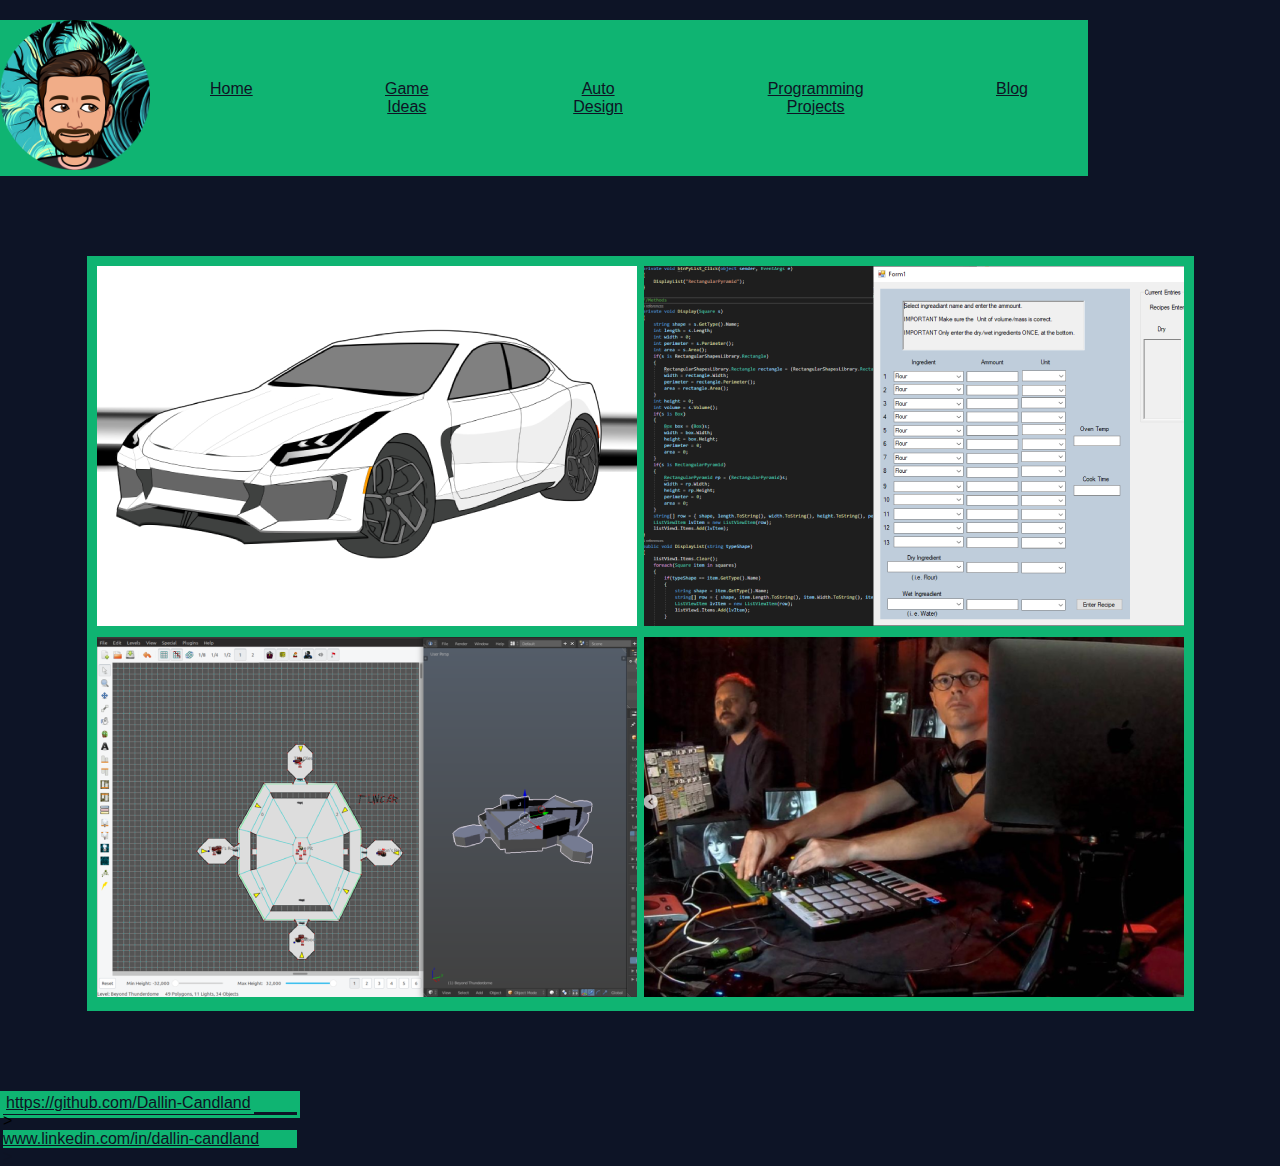
<file: index.html>
<!DOCTYPE html>
<html lang="en">
    <head>
        <meta charset="UTF-8">
        <meta http-equiv="X-UA-Compatible" content="IE=edge">
        <meta name="viewport" content="width=device-width, initial-scale=1.0">
        <title>Portfolio_Dallin - HomePage</title>
        <link href="css_files/style.css" rel="stylesheet">
        <link href="css_files/font_style.css" rel="stylesheet">
        <link href="css_files/nav.css" rel="stylesheet">
        <title>Home</title>
    </head>
    <body>
        <div id = "container">
            <div id="nav">
                <ul>
                    <li>
                        <a href="index.html">
                            <img class="img-Home_Icon" src="images/Home_Icon.png" alt="home thumbnail">
                        </a>
                    </li>
                    <li><a class="nav-link" href="index.html">Home</a></li>
                    <li><a class="nav-link" href="Hypothetical_Games.html">Game Ideas</a></li>
                    <li><a class="nav-link" href="Auto_Design.html">Auto Design</a></li>
                    <li><a class="nav-link" href="CSharp_Programming.html">Programming Projects</a></li>
                    <li><a class="nav-link" href="Misc_Interests.html">Blog</a></li>
                </ul>
            </div>
            <div id="ImagePageLinks">
                <a class="image-itself" href="Super_Sedan.html">
                    <img class="image-itself" class="left-image" src="images/s_sedan_sample.png" alt="Car Vector">
                </a>
                <a class="image-itself" href="CSharp_Programming.html">
                    <img class="image-itself" class="left-image" src="images/vs_sample.png" alt ="visual studio ex.">
                </a>
                <a class="image-itself" href="Weland.html">
                    <img class="image-itself" src="images/weland_sample.png" alt="Marathon Editor">
                </a>
                <a class="image-itself" href="Ugress.html">
                    <img class="image-itself" src="images/ugress_sample.png" alt="Ugress production">
                </a>
            </div>
            <ul id="footer">
                <li><a id=footer href="https://github.com/Dallin-Candland">https://github.com/Dallin-Candland</a></li>>
                <li><a tag="linkedin" href="www.linkedin.com/in/dallin-candland">www.linkedin.com/in/dallin-candland</li>>
            </ul>
            </div>
    </body>

</html>
</file>
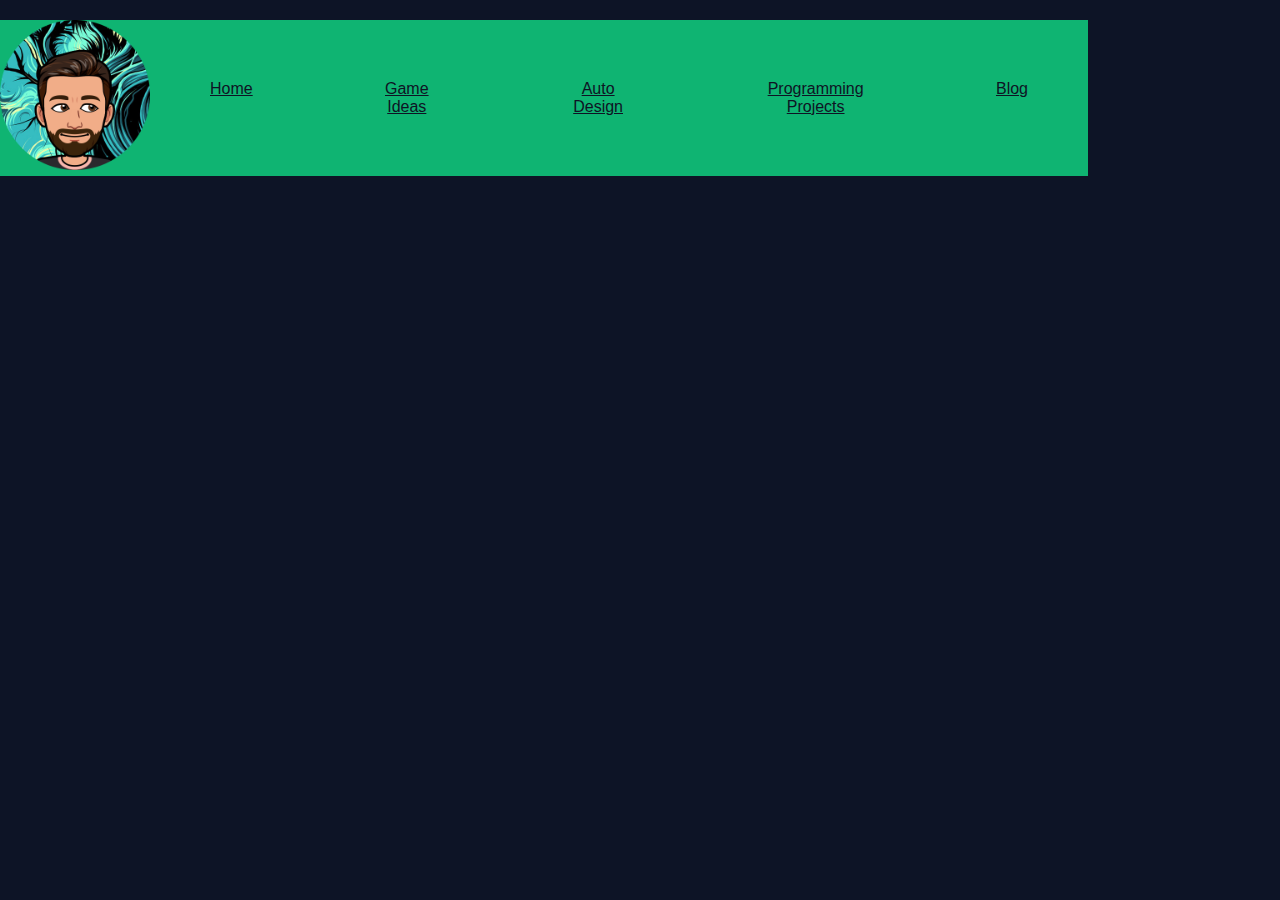
<file: Auto_Design.html>
<!DOCTYPE html>
<html lang="en">
    <head>
        <meta charset="UTF-8">
        <meta http-equiv="X-UA-Compatible" content="IE=edge">
        <meta name="viewport" content="width=device-width, initial-scale=1.0">
        <title>Portfolio_Dallin - HomePage</title>
        <link href="css_files/style.css" rel="stylesheet">
        <link href="css_files/font_style.css" rel="stylesheet">
        <link href="css_files/nav.css" rel="stylesheet">
        <title>Automotive Design</title>
    </head>
    <body>
        <div id = "container">
            <div id="nav">
                <ul>
                    <li>
                        <a href="index.html">
                            <img class="img-Home_Icon" src="images/Home_Icon.png" alt="home thumbnail">
                            <!-- <a href="index.html">Home</a> -->
                        </a>
                    </li>
                    <li><a class="nav-link" href="index.html">Home</a></li>
                    <li><a class="nav-link" href="Hypothetical_Games.html">Game Ideas</a></li>
                    <li><a class="nav-link" href="Auto_Design.html">Auto Design</a></li>
                    <li><a class="nav-link" href="CSharp_Programming.html">Programming Projects</a></li>
                    <li><a class="nav-link" href="Misc_Interests.html">Blog</a></li>
                </ul>
            </div>
        <div>
        </div>
    </body>

</html>
</file>
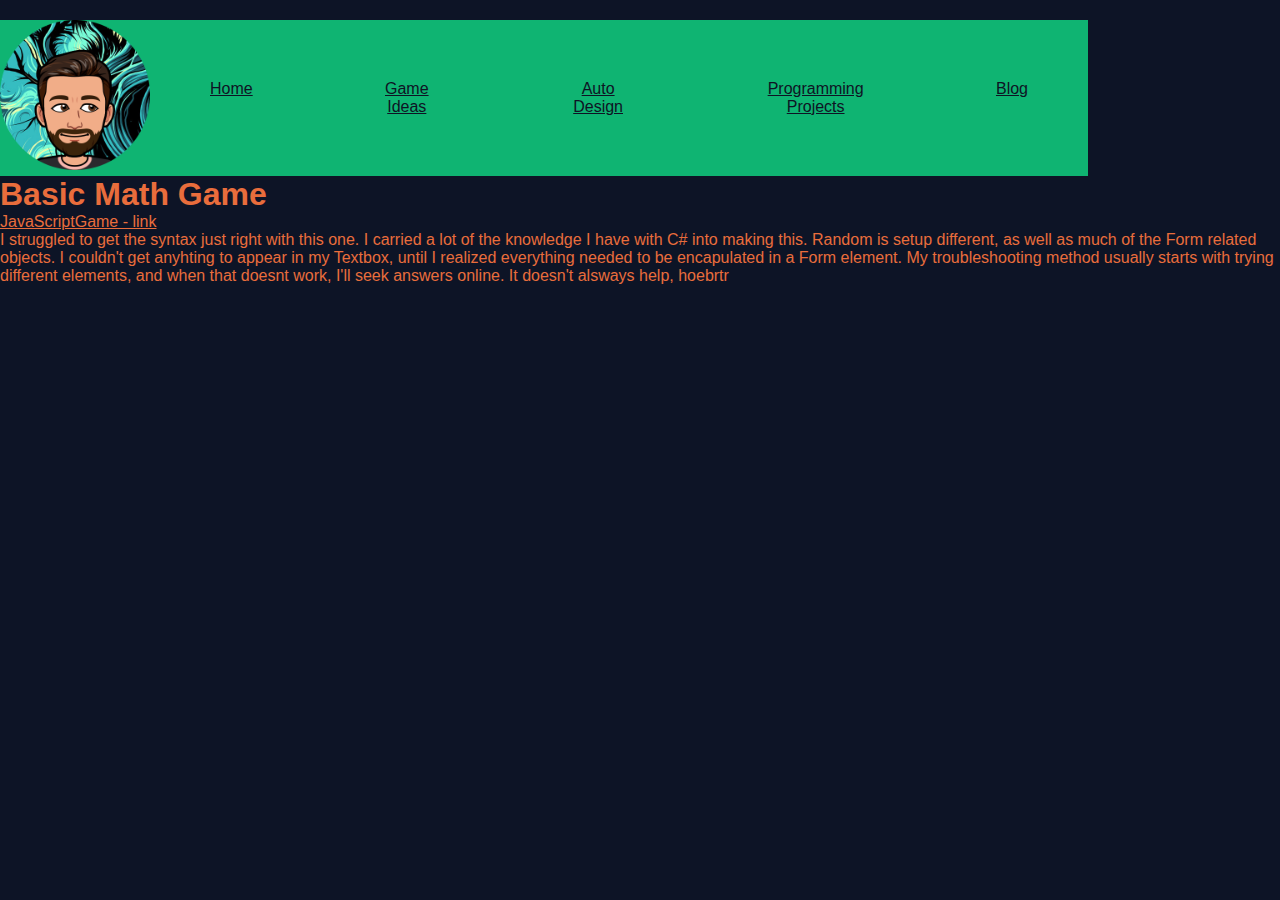
<file: CSharp_Programming.html>
<!DOCTYPE html>
<html lang="en">
    <head>
        <meta charset="UTF-8">
        <meta http-equiv="X-UA-Compatible" content="IE=edge">
        <meta name="viewport" content="width=device-width, initial-scale=1.0">
        <title>Portfolio_Dallin - HomePage</title>
        <link href="css_files/style.css" rel="stylesheet">
        <link href="css_files/font_style.css" rel="stylesheet">
        <link href="css_files/nav.css" rel="stylesheet">
        <title>Programming Projects</title>
    </head>
    <body>
        <div id = "container">
            <div id="nav">
                <ul>
                    <li>
                        <a href="index.html">
                            <img class="img-Home_Icon" src="images/Home_Icon.png" alt="home thumbnail">
                            <!-- <a href="index.html">Home</a> -->
                        </a>
                    </li>
                    <li><a class="nav-link" href="index.html">Home</a></li>
                    <li><a class="nav-link" href="Hypothetical_Games.html">Game Ideas</a></li>
                    <li><a class="nav-link" href="Auto_Design.html">Auto Design</a></li>
                    <li><a class="nav-link" href="CSharp_Programming.html">Programming Projects</a></li>
                    <li><a class="nav-link" href="Misc_Interests.html">Blog</a></li>
                </ul>
            </div>
        <div id="content-box">
            <h1 style="color: rgb(233, 109, 60)">Basic Math Game</h1>
            <a style="color: rgb(233, 109, 60)" href="JavaScriptGame.html"> JavaScriptGame - link</a>
            <p>I struggled to get the syntax just right with this one. I carried a lot of the knowledge I have with C# into making this. Random is setup different, as well
                as much of the Form related objects. I couldn't get anyhting to appear in my Textbox, until I realized everything needed to be encapulated in a Form element.
                My troubleshooting method usually starts with trying different elements, and when that doesnt work, I'll seek answers online. It doesn't alsways help, hoebrtr
            </p>
        </div>
    </body>

</html>
</file>
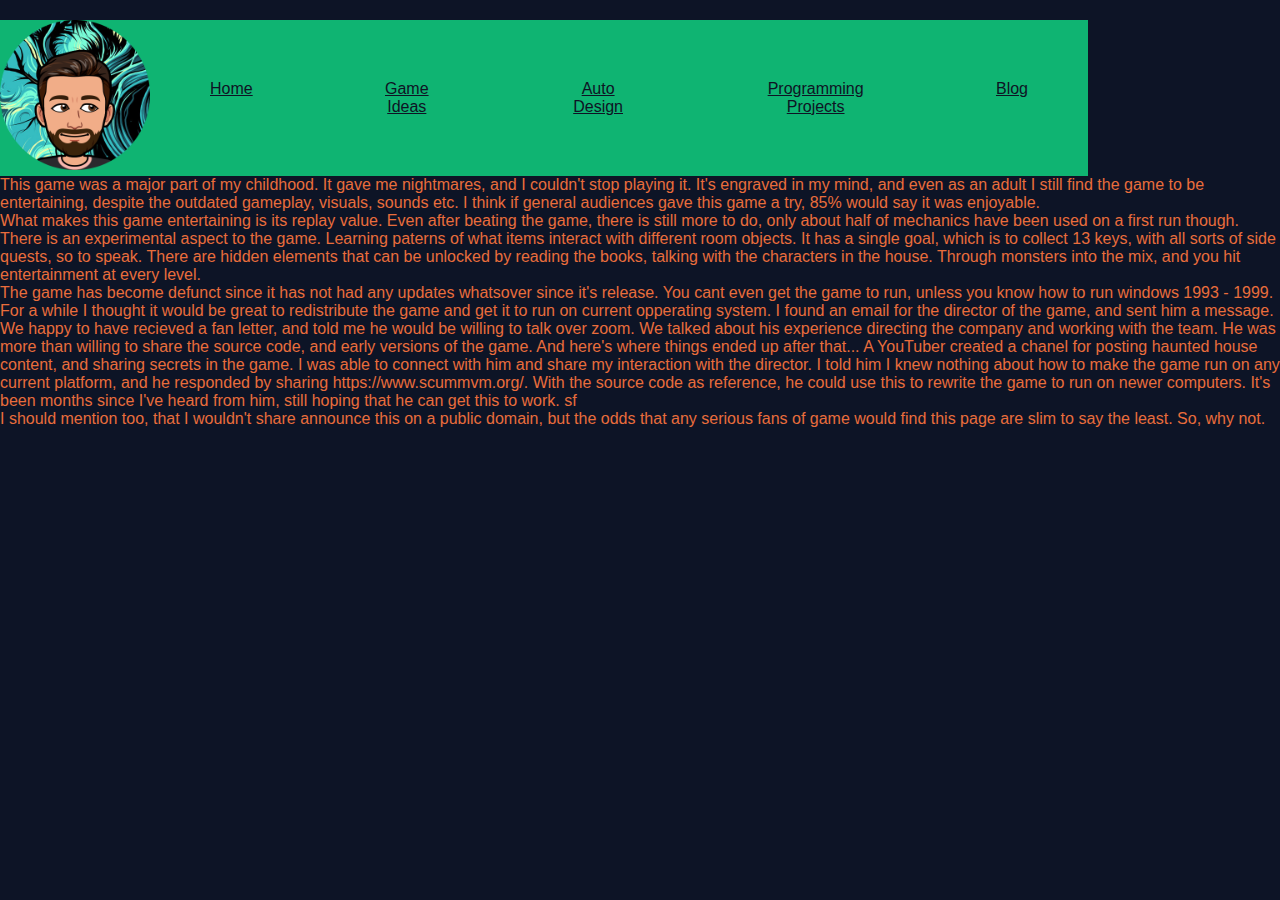
<file: Haunted_House.html>
<!DOCTYPE html>
<html lang="en">
    <head>
        <meta charset="UTF-8">
        <meta http-equiv="X-UA-Compatible" content="IE=edge">
        <meta name="viewport" content="width=device-width, initial-scale=1.0">
        <title>Portfolio_Dallin - HomePage</title>
        <link href="css_files/style.css" rel="stylesheet">
        <link href="css_files/font_style.css" rel="stylesheet">
        <link href="css_files/nav.css" rel="stylesheet">
        <title>Defunct Hidden Gem</title>
    </head>
    <body>
        <div id = "container">
            <div id = "container">
                <div id="nav">
                    <ul>
                        <li>
                            <a href="index.html">
                                <img class="img-Home_Icon" src="images/Home_Icon.png" alt="home thumbnail">
                                <!-- <a href="index.html">Home</a> -->
                            </a>
                        </li>
                        <li><a class="nav-link" href="index.html">Home</a></li>
                        <li><a class="nav-link" href="Hypothetical_Games.html">Game Ideas</a></li>
                        <li><a class="nav-link" href="Auto_Design.html">Auto Design</a></li>
                        <li><a class="nav-link" href="CSharp_Programming.html">Programming Projects</a></li>
                        <li><a class="nav-link" href="Misc_Interests.html">Blog</a></li>
                    </ul>
                </div>
            <div id="Paragraph-Container">
            <P>This game was a major part of my childhood. It gave me nightmares,
                 and I couldn't stop playing it. It's engraved in my mind, and
                  even as an adult I still find the game to be entertaining,
                despite the outdated gameplay, visuals, sounds etc. I think if
            general audiences gave this game a try, 85% would say it was enjoyable.
        </P>
        <p>What makes this game entertaining is its replay value. Even after beating
            the game, there is still more to do, only about half of mechanics have been
            used on a first run though. There is an experimental aspect to the game.
            Learning paterns of what items interact with different room objects. It
            has a single goal, which is to collect 13 keys, with all sorts of side quests,
            so to speak. There are hidden elements that can be unlocked by reading the
            books, talking with the characters in the house. Through monsters into the mix,
            and you hit entertainment at every level.
        </p>
        <p>The game has become defunct since it has not had any updates whatsover since
            it's release. You cant even get the game to run, unless you know how to
            run windows 1993 - 1999. For a while I thought it would be great to
            redistribute the game and get it to run on current opperating system.
            I found an email for the director of the game, and sent him a message.
            We happy to have recieved a fan letter, and told me he would be willing to
            talk over zoom. We talked about his experience directing the company and working
            with the team.
            He was more than willing to share the source code, and early versions of the game.
            And here's where things ended up after that... A YouTuber created a chanel
             for posting haunted house content, and sharing secrets in the game. I was able to
             connect with him and share my interaction with the director. I told him I knew
            nothing about how to make the game run on any current platform, and he responded
             by sharing https://www.scummvm.org/. With the source code as reference, he could use this to
             rewrite the game to run on newer computers.
             It's been months since I've heard from him, still hoping that he can get this to work.
             sf</p>
         <p>
              I should mention too, that I wouldn't share announce this on a public
              domain, but the odds that any serious fans of game would find this page are slim
              to say the least. So, why not.
        </p>
        </div>
    </body>

</html>
</file>
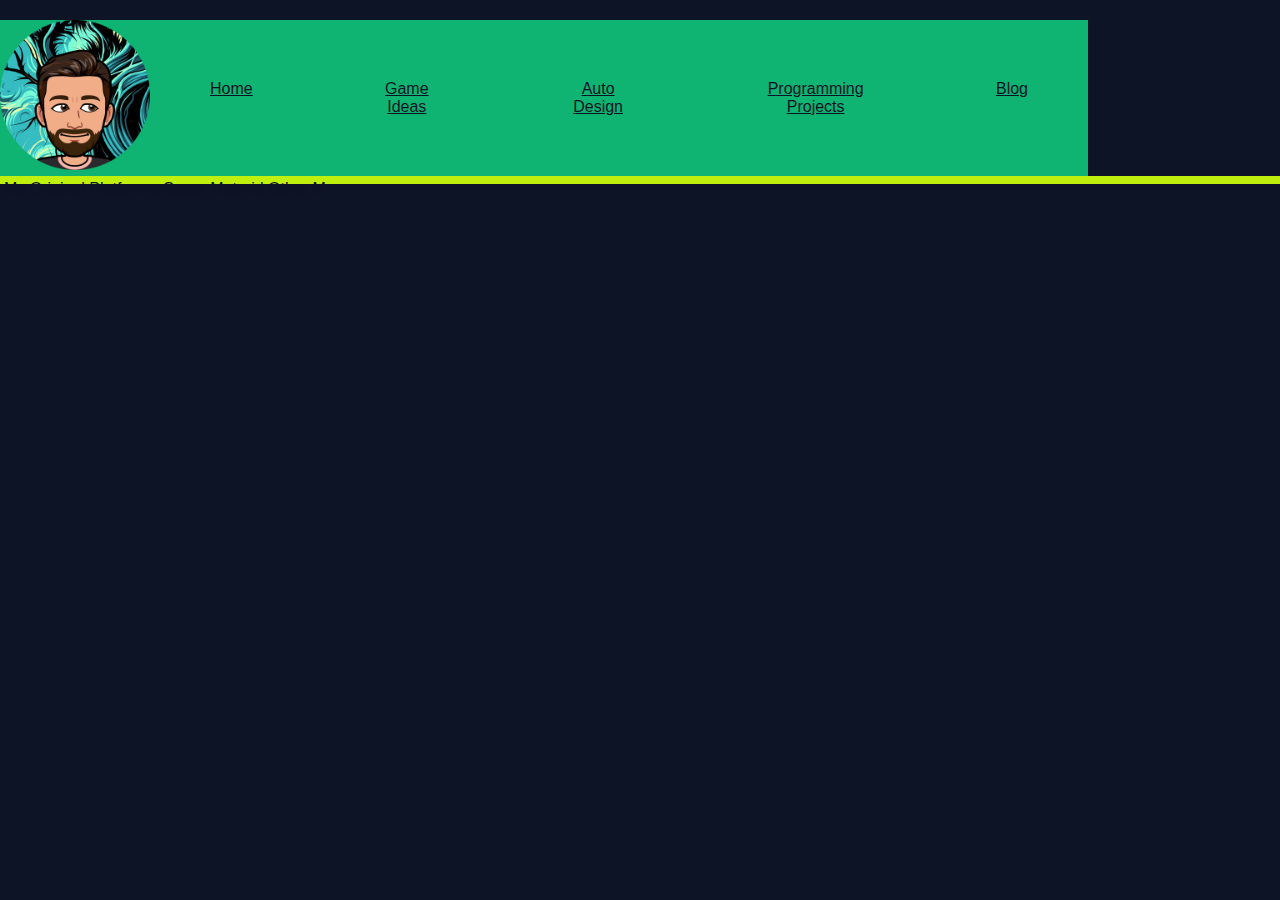
<file: Hypothetical_Games.html>
<!DOCTYPE html>
<html lang="en">
    <head>
        <meta charset="UTF-8">
        <meta http-equiv="X-UA-Compatible" content="IE=edge">
        <meta name="viewport" content="width=device-width, initial-scale=1.0">
        <title>Portfolio_Dallin - HomePage</title>
        <link href="css_files/style.css" rel="stylesheet">
        <link href="css_files/font_style.css" rel="stylesheet">
        <link href="css_files/nav.css" rel="stylesheet">
        <title>Game Ideas</title>
    </head>
    <body>
        <div id = "container">
            <div id="nav">
                <ul>
                    <li>
                        <a href="index.html">
                            <img class="img-Home_Icon" src="images/Home_Icon.png" alt="home thumbnail">
                            <!-- <a href="index.html">Home</a> -->
                        </a>
                    </li>
                    <li><a class="nav-link" href="index.html">Home</a></li>
                    <li><a class="nav-link" href="Hypothetical_Games.html">Game Ideas</a></li>
                    <li><a class="nav-link" href="Auto_Design.html">Auto Design</a></li>
                    <li><a class="nav-link" href="CSharp_Programming.html">Programming Projects</a></li>
                    <li><a class="nav-link" href="Misc_Interests.html">Blog</a></li>
                </ul>
                <div class="content-box">
                    <a href="Original_Game.html">My Original Platformer</a>
                    <a href="SMILE.html#smom_p" >Super Metroid Other M</a>
                </div>
                </div>
            </div>
    </body>

</html>
</file>
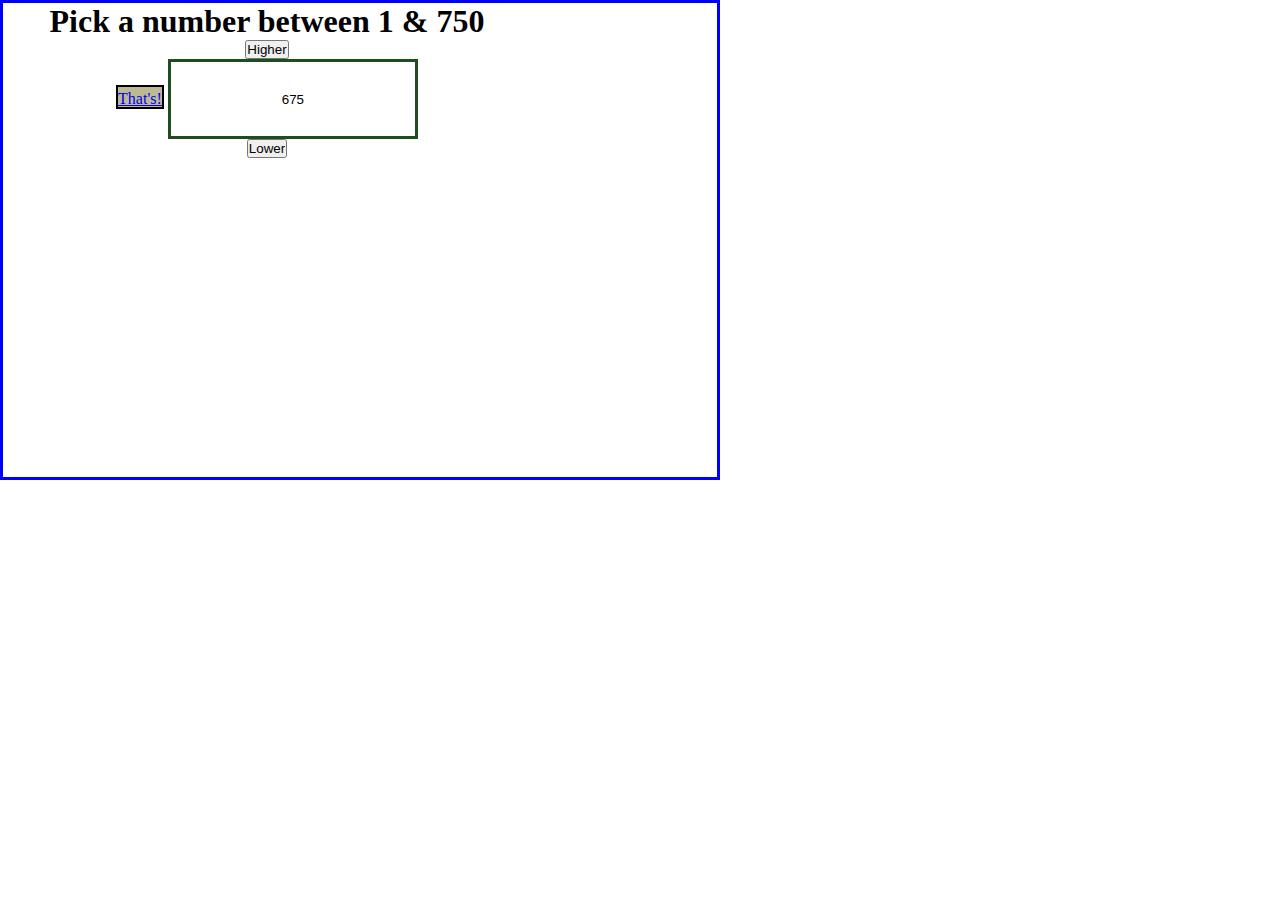
<file: JavaScriptGame.html>
<!DOCTYPE html>
<html>
    <head>
        <meta charset="UTF-8">
        <meta http-equiv="X-UA-Compatible" content="IE=edge">
        <meta name="viewport" content="width=device-width, initial-scale=1.0">
        <title>Assignment 7 - Display and Grid</title>
        <link href="css_files/GuesserUI.css" rel="stylesheet">
        <link href="scripts/NumberGuesser.js" rel="script">
        <title>Java Math Game</title>
    </head>
    <body>
        <div id="outerbox-game">
            <form>
                <h1>Pick a number between 1 & 750</h1>
                <input type="button" id="btn-higher" value="Higher">
                <br>
                <a class="button-g" href="Success.html">That's!</a>
                <input id="textbox" type="text">
                <br>
                <input type="button" id="btn-lower"value="Lower">
            </form>
        </div>
        <script src="scripts/NumberGuesser.js"></script>
    </body>
</html>
</file>
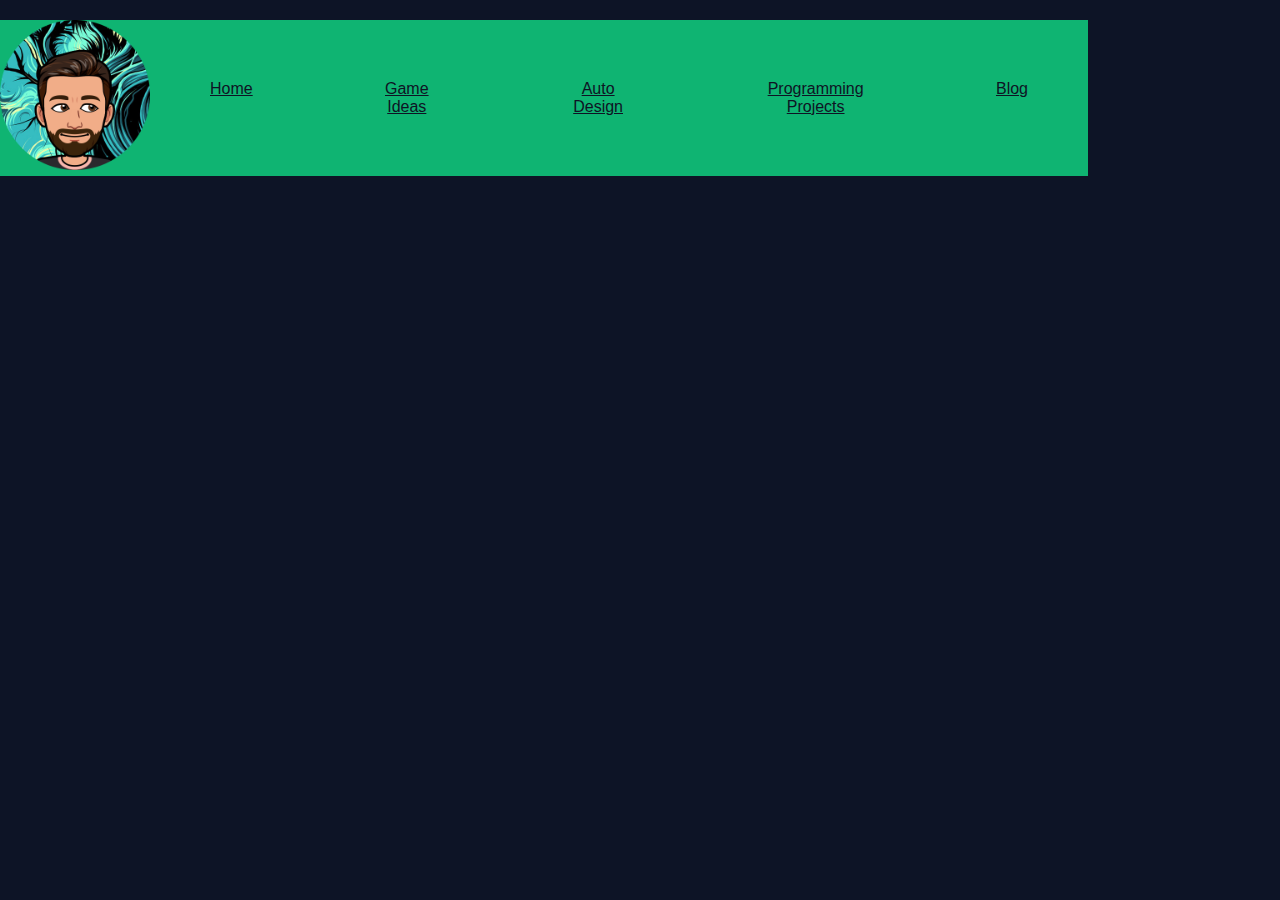
<file: Misc_Interests.html>
<!DOCTYPE html>
<html lang="en">
    <head>
        <meta charset="UTF-8">
        <meta http-equiv="X-UA-Compatible" content="IE=edge">
        <meta name="viewport" content="width=device-width, initial-scale=1.0">
        <title>Portfolio_Dallin - HomePage</title>
        <link href="css_files/style.css" rel="stylesheet">
        <link href="css_files/font_style.css" rel="stylesheet">
        <link href="css_files/nav.css" rel="stylesheet">
        <title>Blog</title>
    </head>
    <body>
        <div id = "container">
            <div id="nav">
                <ul>
                    <li>
                        <a href="index.html">
                            <img class="img-Home_Icon" src="images/Home_Icon.png" alt="home thumbnail">
                            <!-- <a href="index.html">Home</a> -->
                        </a>
                    </li>
                    <li><a class="nav-link" href="index.html">Home</a></li>
                    <li><a class="nav-link" href="Hypothetical_Games.html">Game Ideas</a></li>
                    <li><a class="nav-link" href="Auto_Design.html">Auto Design</a></li>
                    <li><a class="nav-link" href="CSharp_Programming.html">Programming Projects</a></li>
                    <li><a class="nav-link" href="Misc_Interests.html">Blog</a></li>
                </ul>
            </div>
        <div>
        </div>
    </body>

</html>
</file>
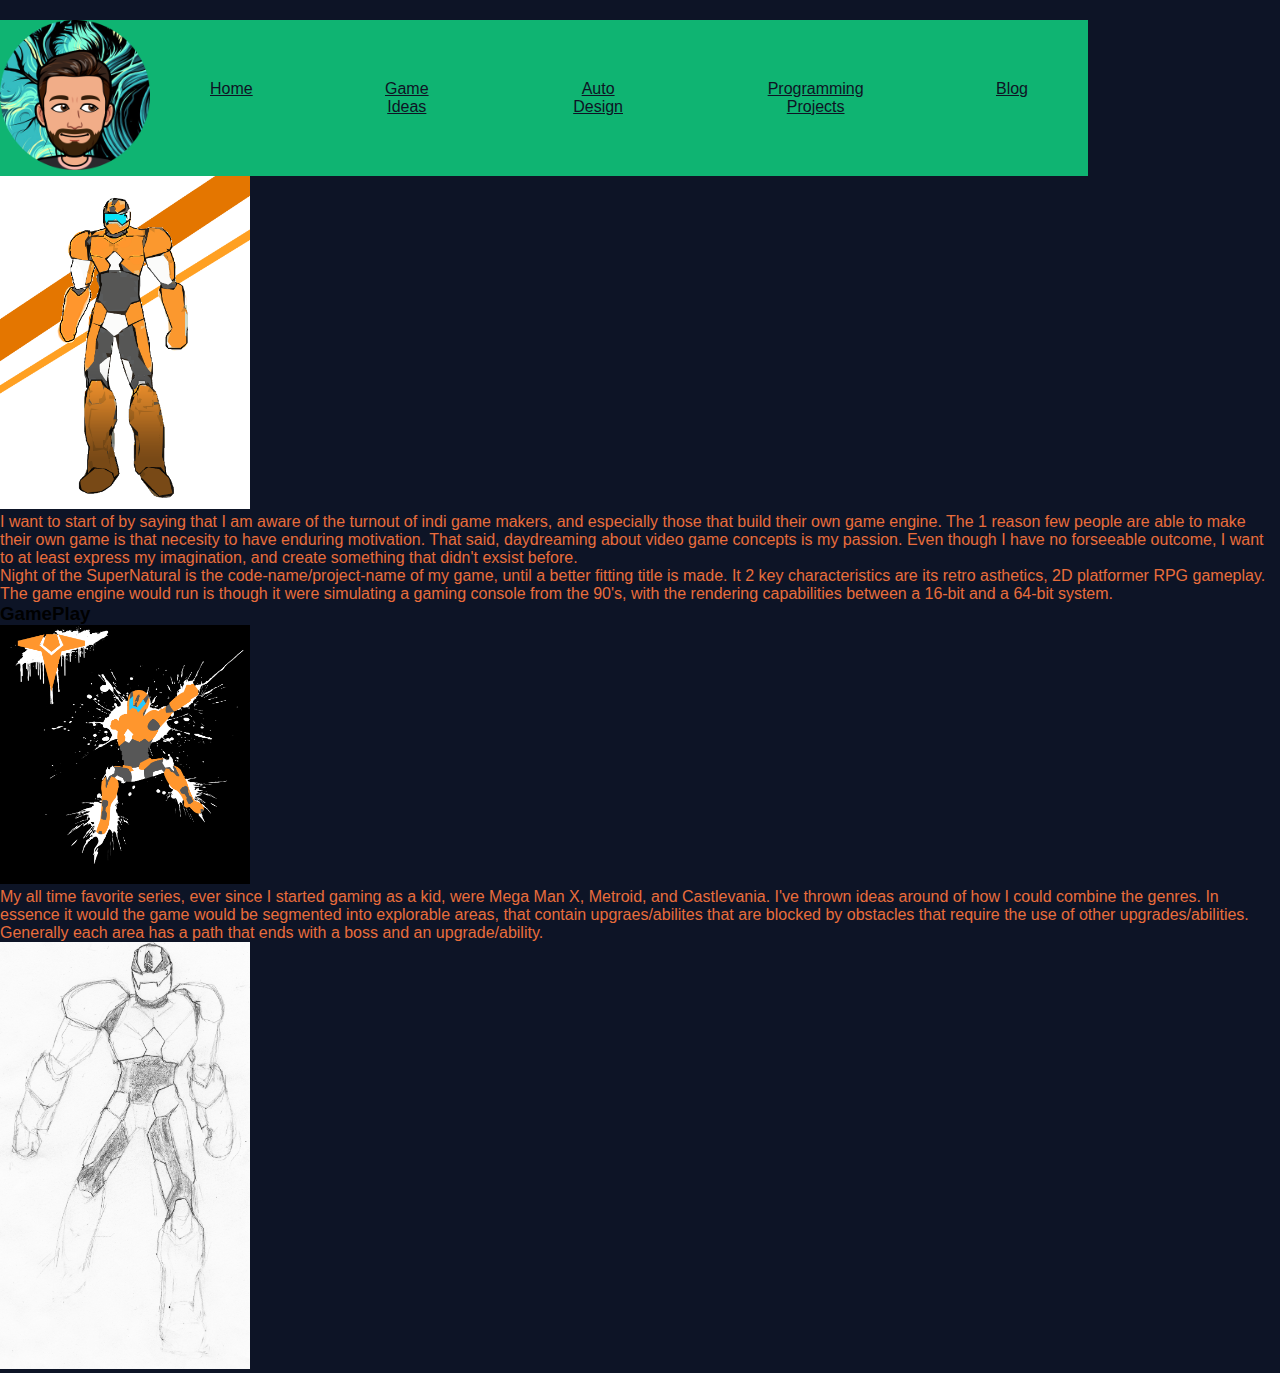
<file: Original_Game.html>
<!DOCTYPE html>
<html lang="en">
    <head>
        <meta charset="UTF-8">
        <meta http-equiv="X-UA-Compatible" content="IE=edge">
        <meta name="viewport" content="width=device-width, initial-scale=1.0">
        <title>Portfolio_Dallin - HomePage</title>
        <link href="css_files/style.css" rel="stylesheet">
        <link href="css_files/font_style.css" rel="stylesheet">
        <link href="css_files/nav.css" rel="stylesheet">
        <title>My Game</title>
    </head>
    <body>
        <div id = "container">
            <div id="nav">
                <ul>
                    <li>
                        <a href="index.html">
                            <img class="img-Home_Icon" src="images/Home_Icon.png" alt="home thumbnail">
                            <!-- <a href="index.html">Home</a> -->
                        </a>
                    </li>
                    <li><a class="nav-link" href="index.html">Home</a></li>
                    <li><a class="nav-link" href="Hypothetical_Games.html">Game Ideas</a></li>
                    <li><a class="nav-link" href="Auto_Design.html">Auto Design</a></li>
                    <li><a class="nav-link" href="CSharp_Programming.html">Programming Projects</a></li>
                    <li><a class="nav-link" href="Misc_Interests.html">Blog</a></li>
                </ul>
            </div>
        <div class="c">
            <img src="images/Character1_.png" width="250px">
            <p>I want to start of by saying that I am aware of the turnout of indi game makers, and especially those that build 
                their own game engine. The 1 reason few people are able to make their own game is that necesity to have enduring motivation.
             That said, daydreaming about video game concepts is my passion. Even though I have no forseeable outcome, I want to at least 
             express my imagination, and create something that didn't exsist before.<br>
            Night of the SuperNatural is the code-name/project-name of my game, until a better fitting title is made. It 2 key characteristics 
            are its retro asthetics, 2D platformer RPG gameplay. The game engine would run is though it were simulating a gaming console from 
            the 90's, with the rendering capabilities between a 16-bit and a 64-bit system.</p>
            <h3>GamePlay</h3>
            <img src="images/Character1_Paint.png" width="250px">
            <p>My all time favorite series, ever since I started gaming as a kid, were Mega Man X, Metroid, and Castlevania. I've thrown ideas 
                around of how I could combine the genres. In essence it would the game would be segmented into explorable areas, that contain 
                upgraes/abilites that are blocked by obstacles that require the use of other upgrades/abilities. Generally each area has a path 
                that ends with a boss and an upgrade/ability.
            </p>
            <img src="images/Character1_sketch.png" width="250px">
        </div>
    </body>

</html>
</file>
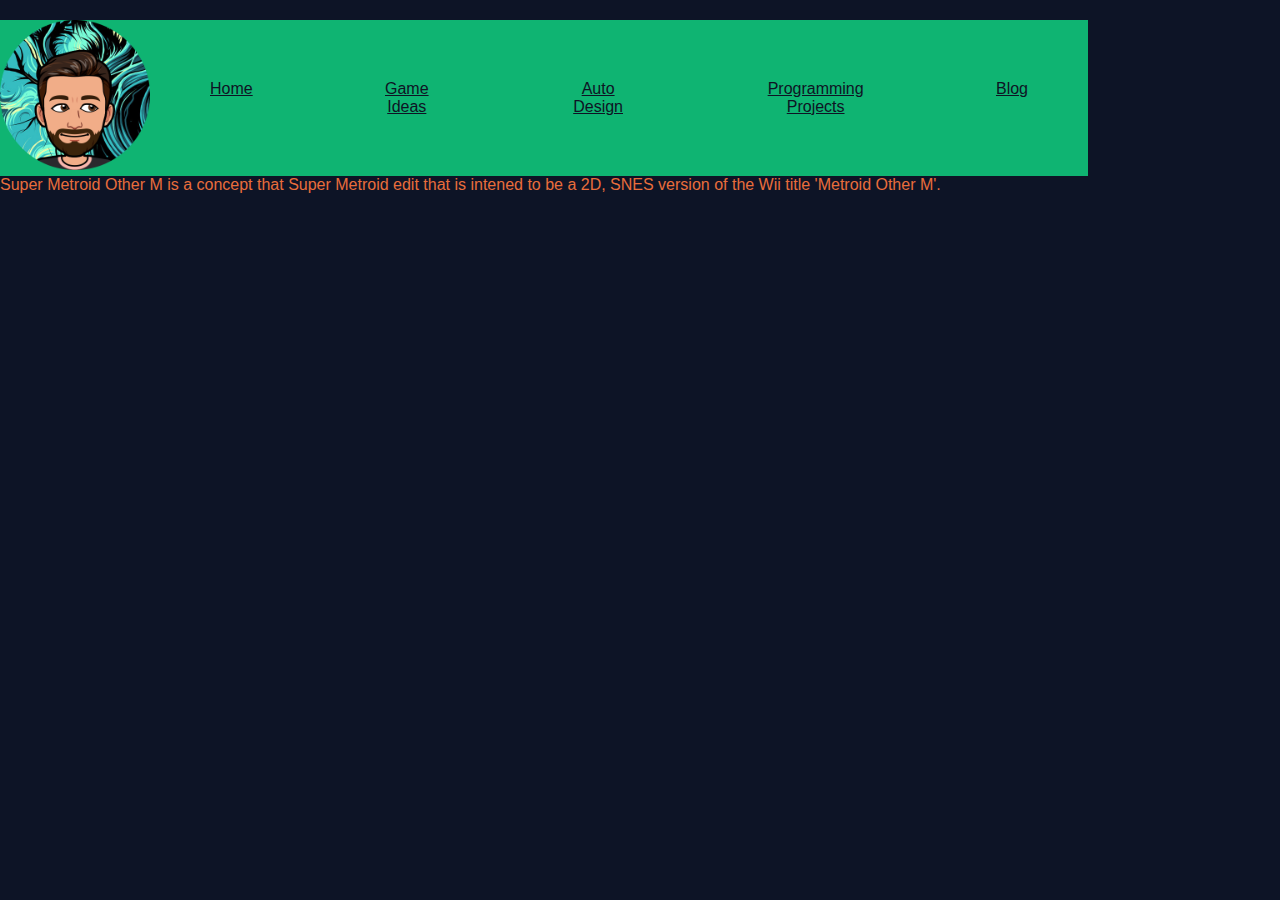
<file: SMILE.html>
<!DOCTYPE html>
<html lang="en">
    <head>
        <meta charset="UTF-8">
        <meta http-equiv="X-UA-Compatible" content="IE=edge">
        <meta name="viewport" content="width=device-width, initial-scale=1.0">
        <title>Portfolio_Dallin - HomePage</title>
        <link href="css_files/style.css" rel="stylesheet">
        <link href="css_files/font_style.css" rel="stylesheet">
        <link href="css_files/nav.css" rel="stylesheet">
        <title>Metroid Editor</title>
    </head>
    <body>
        <div id = "container">
            <div id="nav">
                <ul>
                    <li>
                        <a href="index.html">
                            <img class="img-Home_Icon" src="images/Home_Icon.png" alt="home thumbnail">
                            <!-- <a href="index.html">Home</a> -->
                        </a>
                    </li>
                    <li><a class="nav-link" href="index.html">Home</a></li>
                    <li><a class="nav-link" href="Hypothetical_Games.html">Game Ideas</a></li>
                    <li><a class="nav-link" href="Auto_Design.html">Auto Design</a></li>
                    <li><a class="nav-link" href="CSharp_Programming.html">Programming Projects</a></li>
                    <li><a class="nav-link" href="Misc_Interests.html">Blog</a></li>
                </ul>
            </div>
        <div>
        </div>
        <p id="smom_p">
            Super Metroid Other M is a concept that Super Metroid edit that is intened to
            be a 2D, SNES version of the Wii title 'Metroid Other M'.
        </p>
    </body>

</html>
</file>
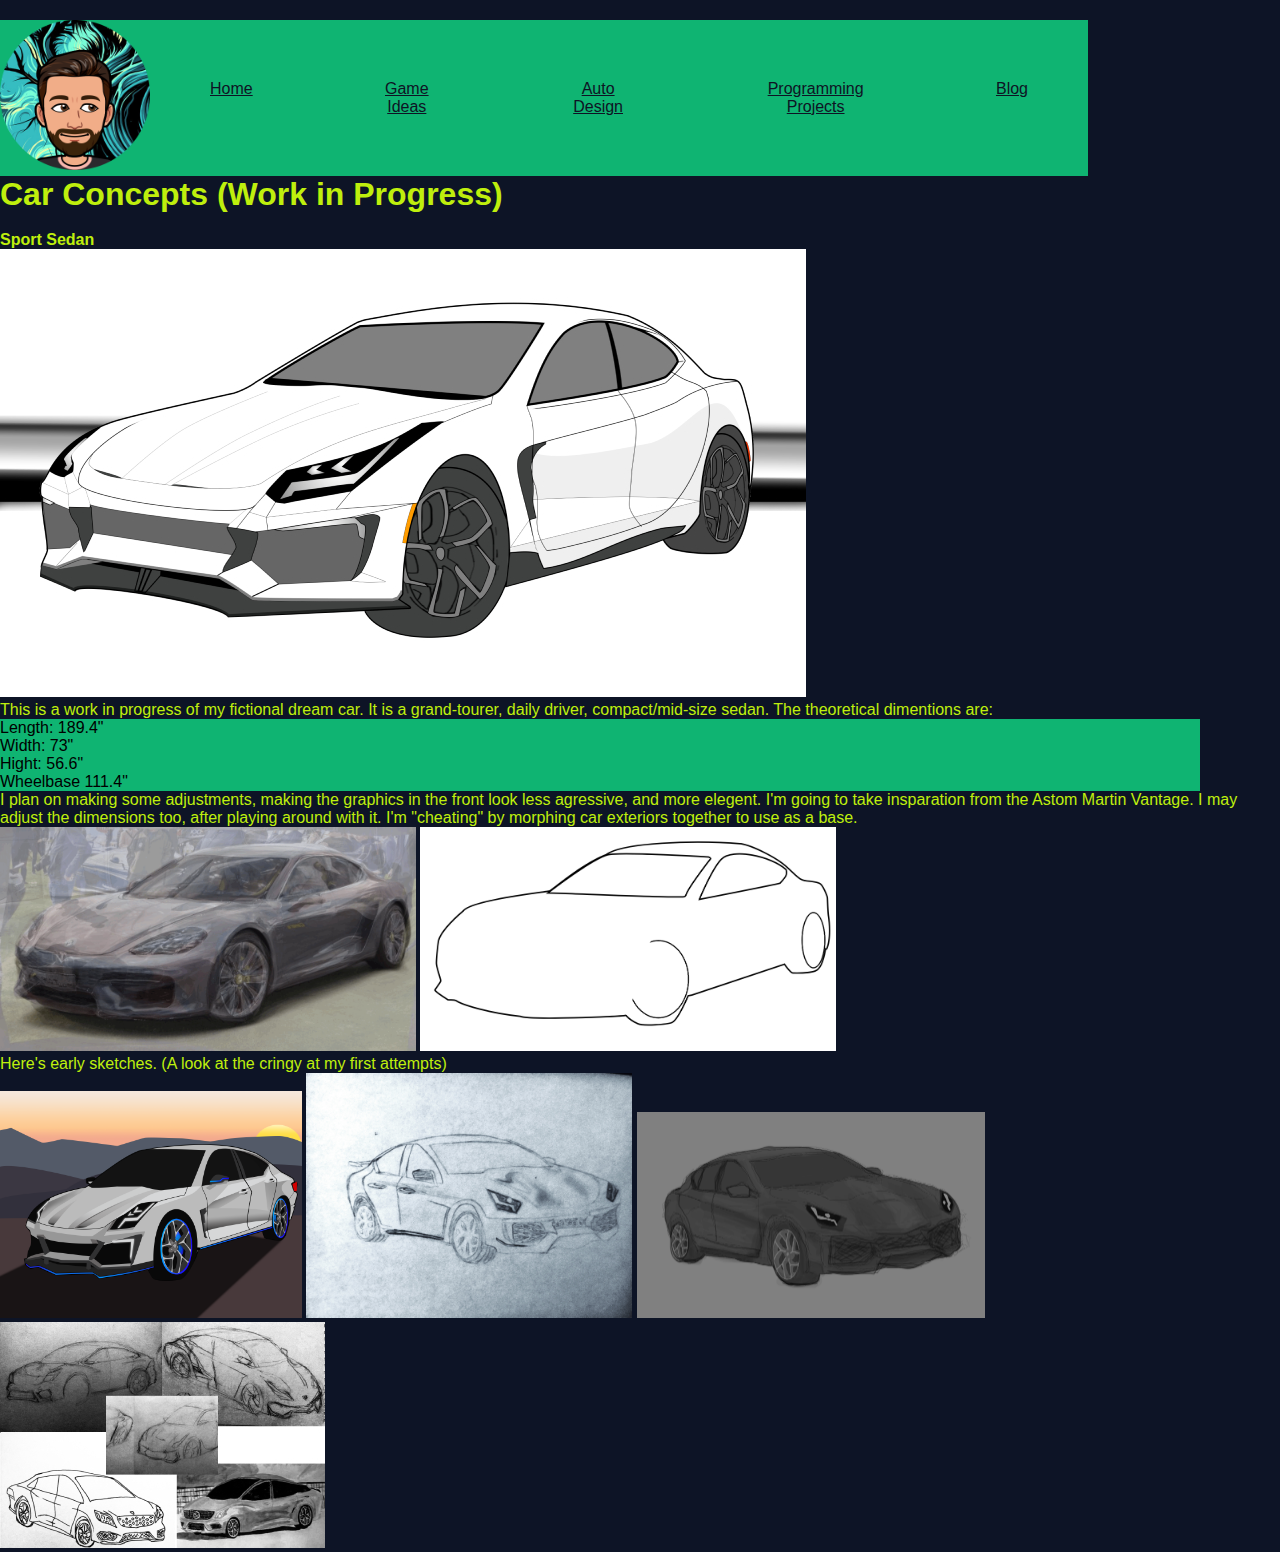
<file: Super_Sedan.html>
<!DOCTYPE html>
<html lang="en">
    <head>
        <meta charset="UTF-8">
        <meta http-equiv="X-UA-Compatible" content="IE=edge">
        <meta name="viewport" content="width=device-width, initial-scale=1.0">
        <title>Portfolio_Dallin - HomePage</title>
        <link href="css_files/style.css" rel="stylesheet">
        <link href="css_files/font_style.css" rel="stylesheet">
        <link href="css_files/nav.css" rel="stylesheet">
        <style>P{color:rgb(191, 239, 13)}h1{color:rgb(191, 239, 13)}</style>
        <title>Sedan Concept</title>
    </head>
    <body>
        <div id = "container">
            <div id="nav">
                <ul>
                    <li>
                        <a href="index.html">
                            <img class="img-Home_Icon" src="images/Home_Icon.png" alt="home thumbnail">
                            <!-- <a href="index.html">Home</a> -->
                        </a>
                    </li>
                    <li><a class="nav-link" href="index.html">Home</a></li>
                    <li><a class="nav-link" href="Hypothetical_Games.html">Game Ideas</a></li>
                    <li><a class="nav-link" href="Auto_Design.html">Auto Design</a></li>
                    <li><a class="nav-link" href="CSharp_Programming.html">Programming Projects</a></li>
                    <li><a class="nav-link" href="Misc_Interests.html">Blog</a></li>
                </ul>
            </div>
            <h1>Car Concepts (Work in Progress)</h1>
            <br>
            <p>
                <b>Sport Sedan</b>
                <br>
                <img src="images/most recent sport sedan draft.jpg" style = "width:806px; height:448px;" alt="most recent sport sedan" >
            </p>
            <p>This is a work in progress of my fictional dream car. It is a grand-tourer, daily driver, compact/mid-size sedan. The theoretical dimentions are:</p>
            <dl style="list-style-type: circle; padding-right: 80px;">
                <li>Length: 189.4"</li>
                <li>Width: 73"</li>
                <li>Hight: 56.6"</li>
                <li>Wheelbase 111.4"</li>
            </dl>
            <p>I plan on making some adjustments, making the graphics in the front look less agressive, and more elegent. I'm going to take insparation from the Astom Martin Vantage. I may adjust the dimensions too, after playing around with it. I'm "cheating" by morphing car exteriors together to use as a base.
            </p>
            <p>
                <img src="images/Sedan Body Morph.jpg" style = "width:416px;" alt="Sedan Body Morph" >
                <img src="images/super sedan outline.png" style = "width:416px; height:224px;" alt="super sedan outline" >   
            </p>
            <p>Here's early sketches. (A look at the cringy at my first attempts)</p>
            <p>
                <img src="images/sport sedan draft2 - vector.png" style = "width:302px; height:227px;" alt="sport sedan draft2 - vector" >    
                <img src="images/sport sedan draft1 - pencil.jpg" style = "width:326px; height:245px;" alt="sport sedan draft1 - pencil" >    
                <img src="images/sport sedan draft 1 - grey.png" style = "width:348px; height:206px;" alt="sport sedan draft 1 - grey" >    
                <img src="images/Early sketches.jpg" style = "width:325px" alt="Early sketches" >
            </p>
        </div>
    </body>
</html>
</file>
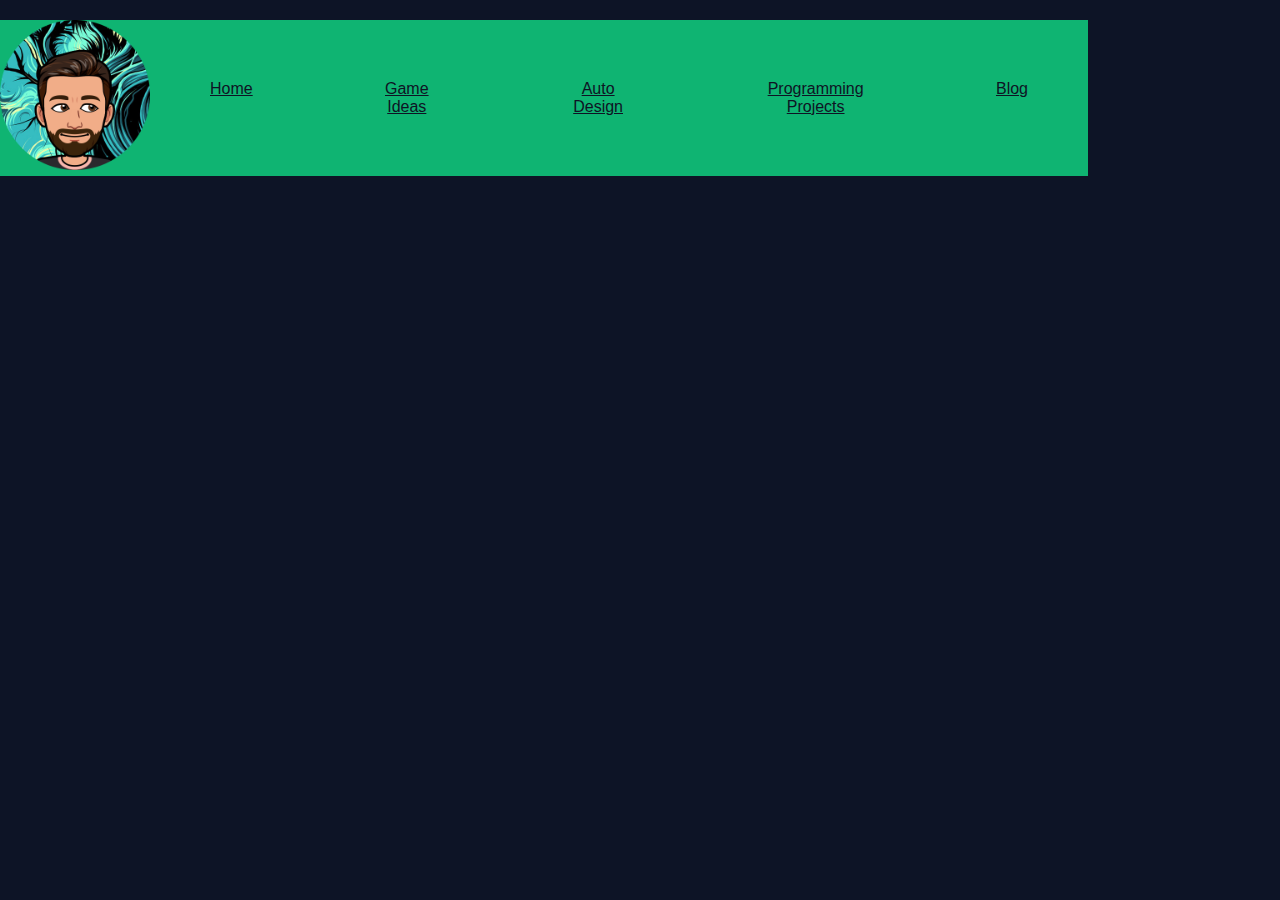
<file: Ugress.html>
<!DOCTYPE html>
<html lang="en">
    <head>
        <meta charset="UTF-8">
        <meta http-equiv="X-UA-Compatible" content="IE=edge">
        <meta name="viewport" content="width=device-width, initial-scale=1.0">
        <title>Portfolio_Dallin - HomePage</title>
        <link href="css_files/style.css" rel="stylesheet">
        <link href="css_files/font_style.css" rel="stylesheet">
        <link href="css_files/nav.css" rel="stylesheet">
        <title>Underrated Artist</title>
    </head>
    <body>
        <div id = "container">
            <div id="nav">
                <ul>
                    <li>
                        <a href="index.html">
                            <img class="img-Home_Icon" src="images/Home_Icon.png" alt="home thumbnail">
                            <!-- <a href="index.html">Home</a> -->
                        </a>
                    </li>
                    <li><a class="nav-link" href="index.html">Home</a></li>
                    <li><a class="nav-link" href="Hypothetical_Games.html">Game Ideas</a></li>
                    <li><a class="nav-link" href="Auto_Design.html">Auto Design</a></li>
                    <li><a class="nav-link" href="CSharp_Programming.html">Programming Projects</a></li>
                    <li><a class="nav-link" href="Misc_Interests.html">Blog</a></li>
                </ul>
            </div>
        <div>
        </div>
    </body>

</html>
</file>
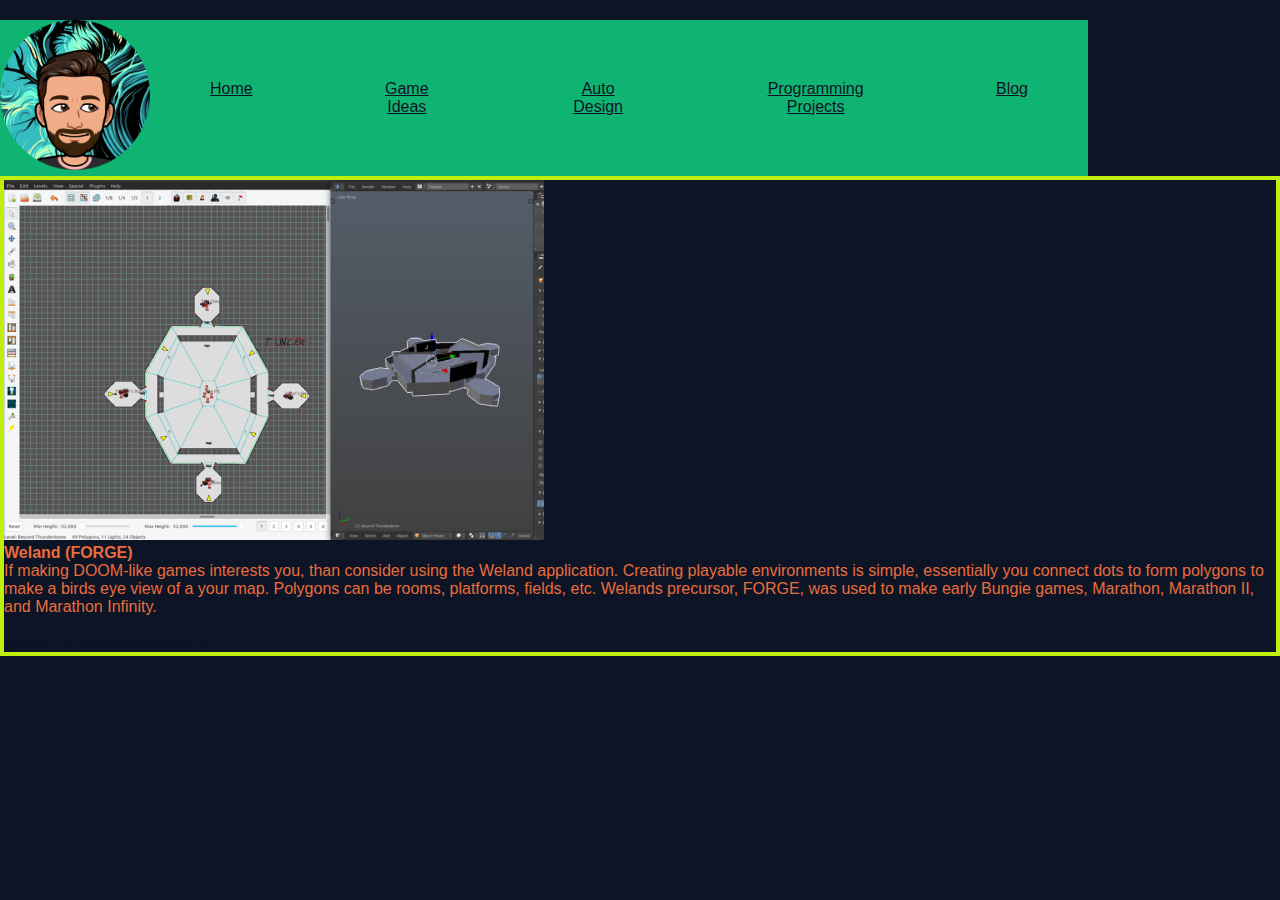
<file: Weland.html>
<!DOCTYPE html>
<html lang="en">
    <head>
        <meta charset="UTF-8">
        <meta http-equiv="X-UA-Compatible" content="IE=edge">
        <meta name="viewport" content="width=device-width, initial-scale=1.0">
        <title>Portfolio_Dallin - HomePage</title>
        <link href="css_files/style.css" rel="stylesheet">
        <link href="css_files/font_style.css" rel="stylesheet">
        <link href="css_files/nav.css" rel="stylesheet">
        <title>Classic FPS Editor</title>
    </head>
    <body>
        <div id = "container">
            <div id="nav">
                <ul>
                    <li>
                        <a href="index.html">
                            <img class="img-Home_Icon" src="images/Home_Icon.png" alt="home thumbnail">
                            <!-- <a href="index.html">Home</a> -->
                        </a>
                    </li>
                    <li><a class="nav-link" href="index.html">Home</a></li>
                    <li><a class="nav-link" href="Hypothetical_Games.html">Game Ideas</a></li>
                    <li><a class="nav-link" href="Auto_Design.html">Auto Design</a></li>
                    <li><a class="nav-link" href="CSharp_Programming.html">Programming Projects</a></li>
                    <li><a class="nav-link" href="Misc_Interests.html">Blog</a></li>
                </ul>
            </div>
            <div class="content-box">
                <img src="images/weland_sample.png" alt="Weland sample">
                <p><b>Weland (FORGE)</b></p>
                <p>If making DOOM-like games interests you, than consider using the Weland application. Creating playable environments is simple,
                    essentially you connect dots to form polygons to make a birds eye view of a your map. Polygons can be rooms, platforms, fields, etc. Welands precursor,
                    FORGE, was used to make early Bungie
                    games, Marathon, Marathon II, and Marathon Infinity. <br><br><a href="https://github.com/treellama/weland">github.com/treellama/weland</a></p>
            </div>
        </div>
    </body>

</html>
</file>
<file: css_files/style.css>
* {
    padding: 0px;
    margin: 0px;
    box-sizing: border-box;
}

body {
    background-color:rgb(13, 20, 38);
    padding: 0px;
    border: 0px;
    margin: 0px;
}
p{color:rgb(233, 109, 60)}
a{
    color:rgb(14, 19, 36);
}
li {background-color: rgb(15, 180, 114);}

#container{
    display: grid;
    grid-template-rows: auto auto;
}

#Paragraph-Container{
    border: 20px;
}

#ImagePageLinks{
    display: grid;
    grid-template-columns: auto auto;
    gap: 7px;
    margin: 80px auto;
    border: 10px solid rgb(15, 180, 114);
    background-color: rgb(15, 180, 114);;
}
.image-itself{
    width: 100%;
    transition: width 1s ease;
}
.image-itself:hover{
    width: 102%;
    transition: width 1s ease;
}
.content-box{
    text-decoration-color: rgb(233, 109, 60);
    padding: 10px solid rgb(15, 180, 114);
    border: 4px solid rgb(191, 239, 13);

}

@media (max-width: 100px){
    #container.ImagePageLinks{
        display: grid;
        grid-template-rows: 1fr;
        grid-template-columns: repeat(2, 1fr);
    }
}
</file>
<file: css_files/font_style.css>
body {
    font-family: 'Franklin Gothic Medium', 'Arial Narrow', Arial, sans-serif;
}

/*.center-text {
    text-align: center;
    
}

.extra-margin {
    margin: 10px auto;
}*/
</file>
<file: css_files/nav.css>
#nav ul{
    padding: 20px 15%  0px 0px;
    border: 0px 100px 0px 0px;
    display: grid;
    grid-template-columns: repeat(6,auto);
}

#nav a {
    float: left;
    text-align: center;
}
#nav li{
    display: block;
    float: left;
    text-align: center;
}

.img-Home_Icon {
    width: 150px;
    margin: 75 auto;
}

#thumbnail{
display: grid;
grid-template-rows: auto auto;
}

.nav-link {
    display: block;
    width: 100%;
    height: 100%;
    padding: 60px;
    margin: 0 auto;
    
}
#footer{
    width: 300px;
    height: 27px;
    font-style: rgb(233, 109, 60);
    border: solid rgb(15, 180, 114);
}
</file>
<file: css_files/GuesserUI.css>
*{
    padding: 0;
    margin: 0;
    box-sizing: border-box;
}

#outerbox-index{
    display: grid;
    grid-template-columns: 33% 34% 33%;
    width: 720px;
    height: 480px;
    border: 3px solid blue;
    text-align: center;
}
.button-index{
    margin: 400px auto auto auto;
    width: 100px;
    height: 25px;
    border: 2px solid black;
    background-color: rgb(189, 185, 148);
    text-align: center;
    padding-top: 10px;
}
.button:hover{
padding: solid rgb(255, 116, 116);
transition: padding;
}
#textbox{
    width: 250px;
    height: 80px;
    border: 3px solid rgb(30, 77, 32);
    text-align: center;
}

#outerbox-game{
    display: grid;
    grid-template-rows: auto auto auto;
    grid-template-columns: auto auto auto;
    width: 720px;
    height: 480px;
    border: 3px solid blue;
    text-align: center;
}
.button-g{
    margin:auto;
    height: 25px;
    border: 2px solid black;
    background-color: rgb(189, 185, 148);
    text-align: center;
    padding-top: 3px;
}
.button-g:hover{
padding: solid rgb(255, 116, 116);
transition: padding;
}
</file>
